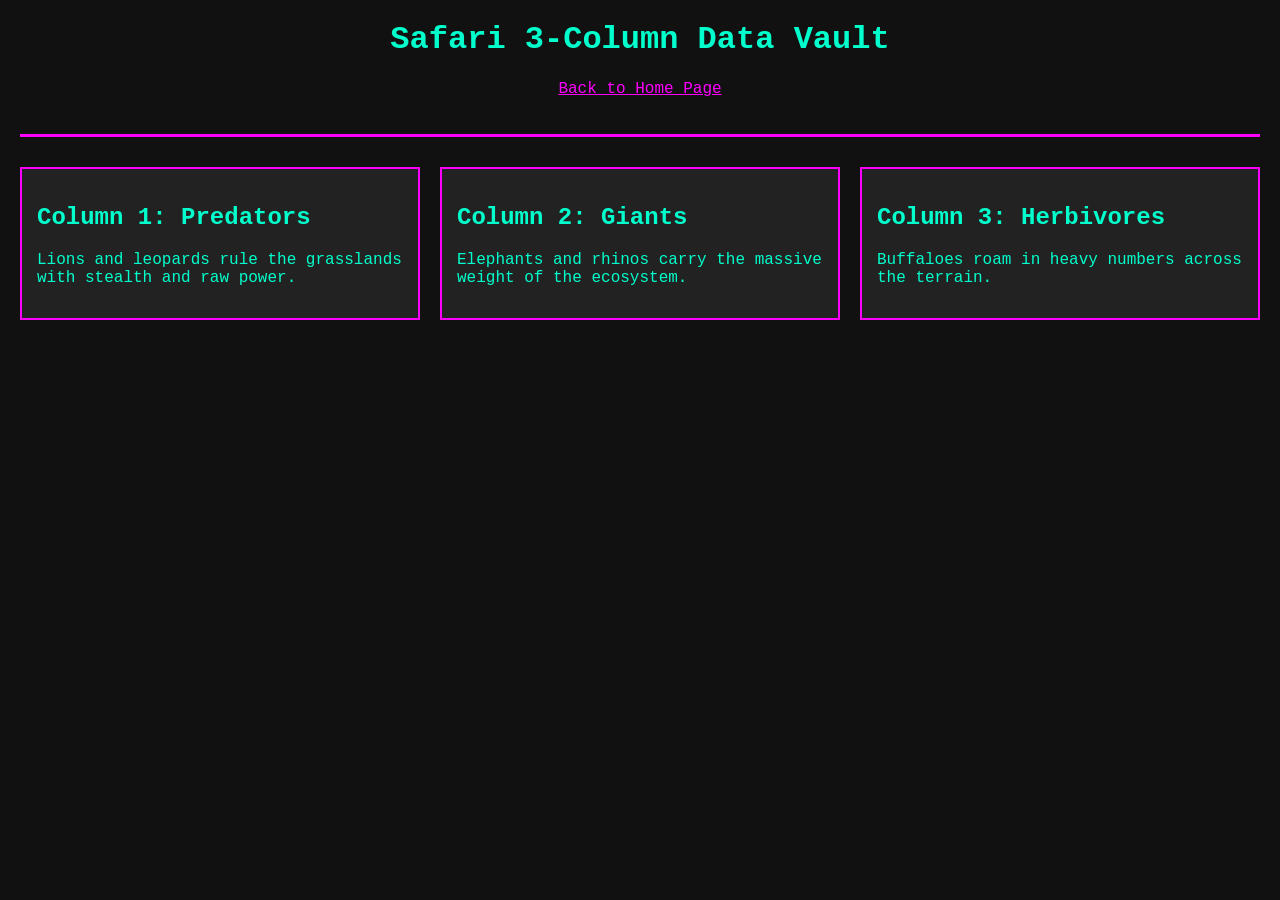
<file: gallery.html>
<!DOCTYPE html>
<html lang="en">
<head>
    <meta charset="UTF-8">
    <meta name="viewport" content="width=device-width, initial-scale=1.0">
    <title>SAFARI - Column Gallery</title>
    <style>
        body {
            background-color: #111;
            color: #00ffcc;
            font-family: 'Courier New', monospace;
            margin: 20px;
        }
        header {
            text-align: center;
            border-bottom: 3px solid #ff00ff;
            padding-bottom: 20px;
        }
        .column-container {
            display: grid;
            grid-template-columns: repeat(3, 1fr);
            gap: 20px;
            margin-top: 30px;
        }
        .column-box {
            background-color: #222;
            border: 2px solid #ff00ff;
            padding: 15px;
        }
    </style>
</head>
<body>
    <header>
        <h1>Safari 3-Column Data Vault</h1>
        <p><a href="index.html" style="color: #ff00ff;">Back to Home Page</a></p>
    </header>
    
    <main>
        <div class="column-container">
            <div class="column-box">
                <h2>Column 1: Predators</h2>
                <p>Lions and leopards rule the grasslands with stealth and raw power.</p>
            </div>
            <div class="column-box">
                <h2>Column 2: Giants</h2>
                <p>Elephants and rhinos carry the massive weight of the ecosystem.</p>
            </div>
            <div class="column-box">
                <h2>Column 3: Herbivores</h2>
                <p>Buffaloes roam in heavy numbers across the terrain.</p>
            </div>
        </div>
    </main>
</body>
</html>
</file>
